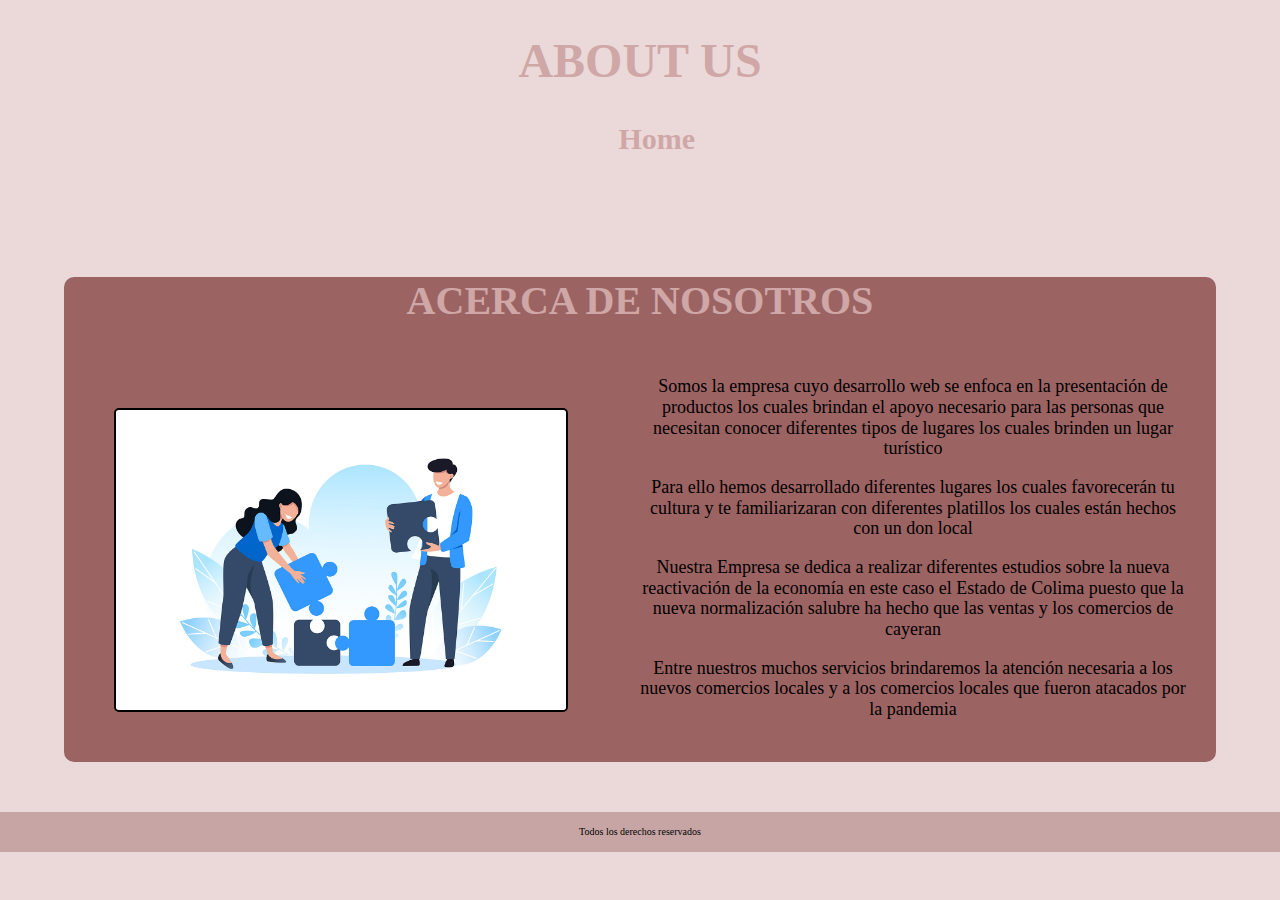
<file: aboutUs.html>
<!DOCTYPE html>
<html lang="en">
    <head>
        <meta charset="UTF-8">
        <meta http-equiv="X-UA-Compatible" content="IE=edge">
        <meta name="viewport" content="width=device-width, initial-scale=1.0">
        <title>About Us</title>
        <link rel="stylesheet" href="/css/normalize.css">
        <link rel="stylesheet" href="/css/styles.css">
    </head>
    <body>
        <header>

            <div class="nave">
                <h1>About Us</h1>
                <a id="home-boton" href="/index.html">Home</a>

            </div>

        </header>
        <div class="container contenedor--places">
            <div class="places">
                <div class="places--tittle">
                    <h2>Acerca de nosotros</h2>
                </div>
                <div class="placescon">

                    <img class="imagenc" src="/images/teamwork.jpg" alt="">

                    <div class="places--info">
                        <p>
                            Somos la empresa cuyo desarrollo web se enfoca en la presentación de productos
                            los cuales brindan el apoyo necesario para las personas que necesitan conocer
                            diferentes tipos de lugares los cuales brinden un lugar turístico</p>
                        <p>Para ello hemos desarrollado diferentes lugares los cuales favorecerán tu
                            cultura y te familiarizaran con diferentes platillos los cuales están hechos con
                            un don local
                        </p>
                        <p>
                            Nuestra Empresa se dedica a realizar diferentes estudios sobre la nueva
                            reactivación de la economía en este caso el Estado de Colima puesto que la nueva
                            normalización salubre ha hecho que las ventas y los comercios de cayeran</p>
                        <p>
                            Entre nuestros muchos servicios brindaremos la atención necesaria a los nuevos
                            comercios locales y a los comercios locales que fueron atacados por la pandemia</p>
                    </div>
                </div>
            </div>

        </div>
        <footer class="futer">
            <p class="futer_class" >Todos los derechos reservados</p>
            <div class="facebook_icon"></div>
            <div class="whats_icon"></div>
            <div class="instagram_icon"></div>
        </footer>
    </body>
</html>
</file>
<file: css/styles.css>
/* Globales */
html {
    margin: 0;
    padding: 0;
    box-sizing: border-box;
    font-size: 62.5%;
    background-color: #ebd9d9;

}
a {
    font-family: 'Dancing Script', cursive;
    text-decoration: none;
    color: #cfa7a7;
    font-size: 3rem;
    font-weight: 600;

}
h1,
h2,
h3 {
    line-height: 1.2;
    color: #cfa7a7;
    font-family: 'Bitter', serif;
    text-transform: uppercase;
}
h1 {
    font-size: 4.8rem;
    font-family: 'Dancing Script', cursive;
}
h2 {
    font-size: 4rem;
}
h3 {
    font-size: 3.2rem;
}
.container {
    width: min(90%, 120rem);
    margin: 0 auto;
    justify-content: center;
}
.navegation {
    display: grid;

    color: #000000;
    grid-template-columns: repeat(2, 1fr);
    text-align: center;
    align-items: center;
}
.navegation-bar {
    display: grid;
    grid-template-columns: repeat(2, 1fr);
    margin: 0 auto;
    padding: 0;

}
img {
    max-width: 100%;
}
.contenedor--places {
    background-color: #9c6363;
    border-radius: 1rem;
}
.placescon {
    display: grid;
    grid-template-columns: repeat(2, 1fr);
    margin-top: 1rem;
}
.imagenc {
    width: 45rem;
    border: solid 2px #000;
    border-radius: 5px;
    margin: 5rem;
    padding: 5rem auto;
    
}
.places--info {
   font-size: large;
   text-align: center;
   justify-content: center;
   align-items: center;
    margin-right: 3rem;
    

}
.places--infoo {
    background-color: #9c63636e;
   font-size: large;
   text-align: center;
   justify-content: center;
   align-items: center;
    margin-right: 3rem;
    

}
.places--tittle {
 text-align: center;
}
@media (max-width: 480px) {
    .placescon {
        display: flex;
        flex-direction: column;
    }
    
    .imagenc {
        width: 30rem;
        border: solid 2px #000;
        border-radius: 5px;
        margin: 0 0 2rem 4rem;
        
    }
    
    .navegation {
        display: flex;
        flex-direction: column;
    }
    .navegation-bar {
        display: flex;
        flex-direction: column;
    }
}


.nave {
    display: grid;
    grid-template-rows: repeat(2, 1fr);
    
    justify-content: center;
}
#home-boton {
    margin-left: 10rem;
}
.futer {
    display: flex;
    flex-direction: column;
    height: 4rem;
    font-size: 1rem;
    background-color: #9c636371;
    text-align: center;
    justify-content: center;
    margin-top: 5rem;
}



/*<p>
                    <p> Engelberg in Switzerland is a resort village which is located in the heart of
                        Switzerland’s Uri Alps. This Alpine village was formed around a medieval
                        monastery and is known for its mesmerizing landscapes, scrumptious cheese, ski
                        slopes, chocolates and humble hospitality. If you enjoy skiing or taking in the
                        breathtaking views of untouched nature, this is the place for you to be at.</p>*/
</file>
